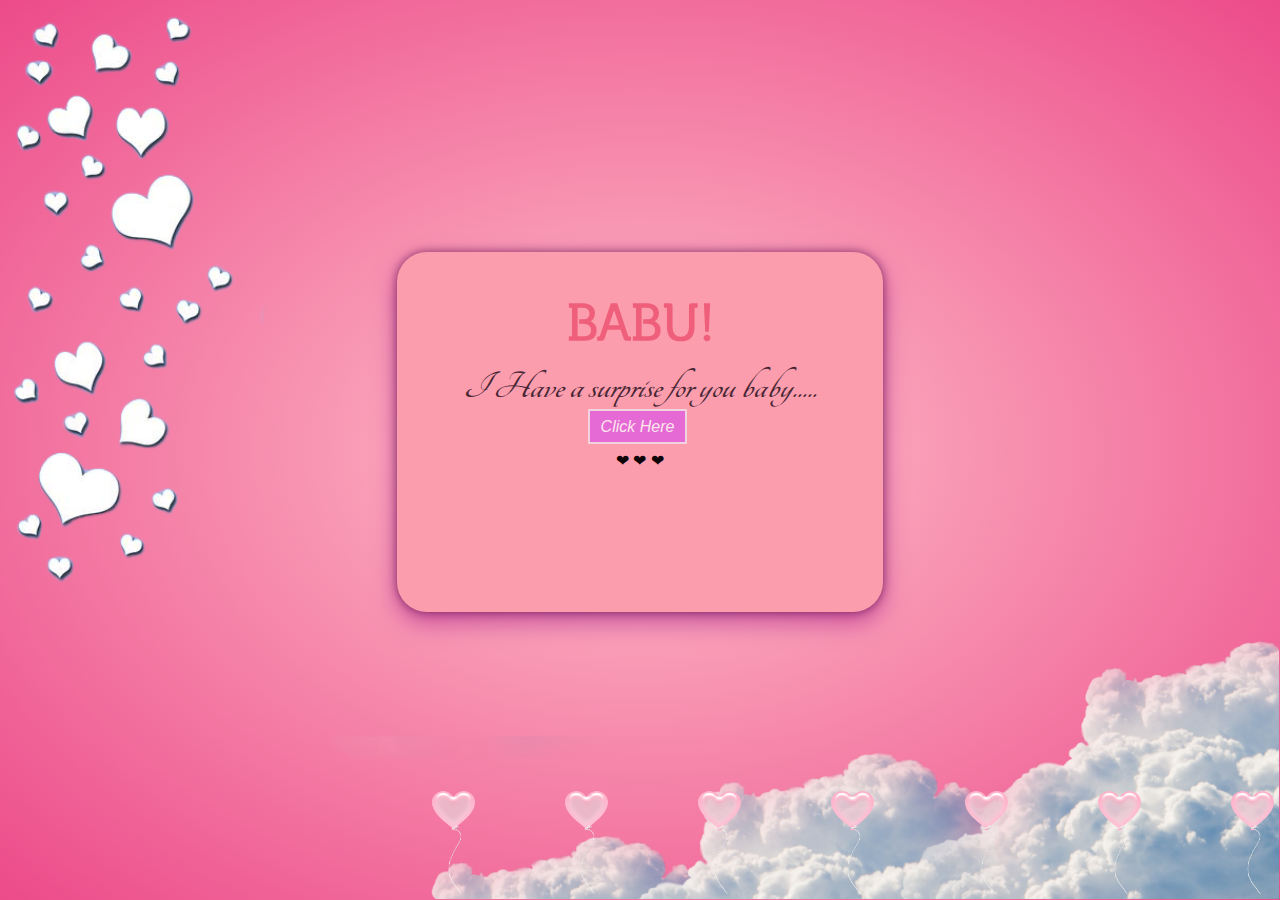
<file: index.html>
<!DOCTYPE html>
<html lang="en">
<head>
    <meta charset="UTF-8">
    <meta http-equiv="X-UA-Compatible" content="IE=edge">
    <meta name="viewport" content="width=device-width, initial-scale=1.0">
    <title>Surprise</title>
    <link rel="stylesheet" href="login.css">
    <link rel="stylesheet" href="https://fonts.googleapis.com/css?family=Fauna+One&effect=neon|outline|emboss|shadow-multiple">
</head>
<body>
    <div class="container">
       
        <div class="surprise">
            <div class="left-border"></div>
            <div class="bottom-border"></div>
            <h1 class="font-effect-shadow-multiple"> BABU!</h1>
            <h3>I Have a surprise for you baby.....</h3>
           <nav>
            <a href="http://127.0.0.1:5500/main.html">Click Here</a><br></nav>
          <div>
            <span>&#x2764;</span>
            <span>&#x2764;</span>
            <span>&#x2764;</span>
            
          </div>
          <div class="heartballon">
            <img src="heartballon.png">
            <img src="heartballon.png">
            <img src="heartballon.png">
            <img src="heartballon.png">
            <img src="heartballon.png">
            <img src="heartballon.png">
            <img src="heartballon.png">
          </div>
        </div>
    </div>
</body>
</html>
</file>
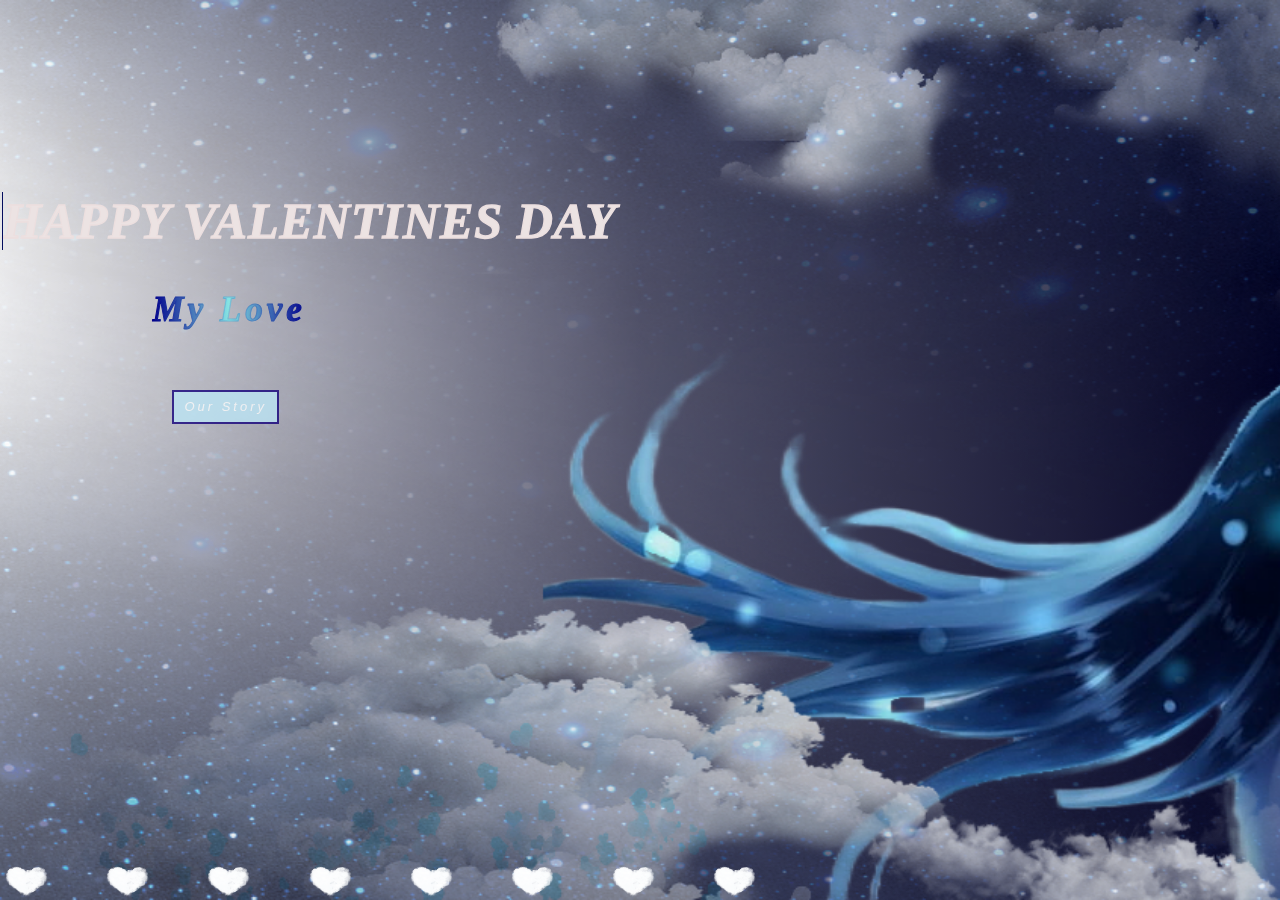
<file: main.html>
<!DOCTYPE html>
<html lang="en">
<head>
    <meta charset="UTF-8">
    <meta http-equiv="X-UA-Compatible" content="IE=edge">
    <meta name="viewport" content="width=device-width, initial-scale=1.0">
    <title>For My Sunshine</title>
    <link rel="stylesheet" href="style.css">
    <link rel="stylesheet" href="https://fonts.googleapis.com/icon?family=Material+Icons">
</head>
<body>
    <div class="container">
        
        <div class="text-box">
            <h1 data-text="Happy Valentines Day">Happy Valentines Day</h1>
            
            
            <h2 data-text="My Love">My Love</h2>
        
            <div class="aboutus"><nav>
            <a href="http://127.0.0.1:5500/story.html">Our Story</a>
            </nav>
            
            </div>
           
        </div>
   
        <div class="heartcloud">
            <img src="heartcloud.png">
            <img src="heartcloud.png">
            <img src="heartcloud.png">
            <img src="heartcloud.png">
            <img src="heartcloud.png">
            <img src="heartcloud.png">
            <img src="heartcloud.png">
            <img src="heartcloud.png">
         </div>
        
            
    </div>
</body>
</html>
</file>
<file: login.css>
@import url("https://fonts.googleapis.com/css?family=Tangerine");
@import url("https://fonts.googleapis.com/css?family=Sofia");
@import url("https://fonts.googleapis.com/css?family=Cinzel|Fauna+One");
*{
    margin: 0;
    padding: 0;
    box-sizing: border-box;
    
  
    text-align: center;
}
.container{
    width:100%;
    height:100vh;
    position: absolute;
    background-image:radial-gradient(pink,rgb(236, 75, 137)) ;
    
   
}

.surprise{
    font-family: Poppins, sans-serif;
    background-color: rgb(252, 157, 173);
    width: 38%;
    
    box-shadow: 0 0 10px 0 rgba(80, 7, 64, 0.63), 0 10px 25px 0 rgba(151, 5, 132, 0.527);;
    padding-left: 40px ;
    padding-right: 40px;
    margin:28vh auto;
    padding-top: 10px;
    padding-bottom: 10px;
 
    height:40%;
    border-radius: 30px;
}
 h1{
    font-weight: 750;
    font-size: 50px;
    line-height: 100px;
    padding-top: 10px;
    font-family: 'Fauna One', serif ;
    color: rgba(233, 67, 100, 0.699);
}

 h3{
    font-weight: 700;
    line-height: 30px;
    font-style: oblique;
    font-family: 'Tangerine', serif;
    font-size: 40px;
    color: rgba(22, 6, 20, 0.788);

}
nav a{
    
    text-decoration: none;
    position: relative;
    font-style: italic;
    font-family: 'Gill Sans', 'Gill Sans MT', Calibri, 'Trebuchet MS', sans-serif, 'Times New Roman', Times, serif;
    color: #fdf9fb;
    text-decoration: dotted;
    padding: 7px 11px;
    margin-right: 5px;
    border: 2px solid #f0e0e8;
    background: rgb(224, 94, 224);
    opacity: 80%;
    line-height: 50px;
}


span{
    line-height: 5px;
    color: #0c0207;
    
}
.left-border{
    background: url(heartwhite.png);
    position:absolute;
    background-size: cover;
    left:1px;
    top:1px;
    width:400px;
    height:590px;

}
.bottom-border{
    background: url(cloud.png);
    position:absolute;
    background-size:cover;
    right:1px;
    bottom:1px;
    width:1300px;
    height:600px;
}
.heartballon img{
    width: 50px;
    margin-left: 6.5%;
    animation: heartballon 7s linear infinite;
}
.heartballon{
    width:100%;
    display: flex;
    align-items: center;
    justify-content:right;
    position: absolute;
    bottom: 0px;
    right: 1px;
    
}
@keyframes heartballon{
    0%{
        transform: translateY(0);
        opacity: 0;
    }
    50%{
        
        opacity: 1;
    }
    70%{
       
        opacity: 1;
    }
    100%{
        transform: translateY(-80vh);
        opacity: 0;
    }
    
}
.heartballon img:nth-child(1){
    animation-delay: 4s;
}
.heartballon img:nth-child(2){
    animation-delay: 3s;
}
.heartballon img:nth-child(3){
    animation-delay: 4.5s;
}
.heartballon img:nth-child(4){
    animation-delay: 5s;
}
.heartballon img:nth-child(5){
    animation-delay: 6s;
}
.heartballon img:nth-child(6){
    animation-delay: 3.5s;
}
.heartballon img:nth-child(7){
    animation-delay: 6.5s;
}
</file>
<file: style.css>
*{
    margin: 0;
    padding: 0;
    box-sizing: border-box;
    
    text-align:left;
}
body{
    background: linear-gradient(to left, rgb(1, 1, 34),rgb(86, 86, 109), white);
}
.container{
    width: 100%;
    height: 100vh;
    background-image: url(star.png);
    background-size: cover;
    background-position: centre;
    padding: 0 8%;
    position:relative;
    
    
}

nav a{
    color: #fff;
    text-decoration: none;
    position: relative;
    font-style: italic;
    font-family: 'Gill Sans', 'Gill Sans MT', Calibri, 'Trebuchet MS', sans-serif, 'Times New Roman', Times, serif;
}

.text-box{
    position: absolute;
    text-align: center;
    
    margin-top: 15%;
    font-family: 'Times New Roman', Times, serif;
    letter-spacing: 3px;
    font-size: xx-large;
    
    

}


.text-box .aboutus{
    display: flex;
    align-items: center;
    flex-wrap: wrap;
    margin-top: 140px;
    margin-left: 70px;
   


}

.aboutus{
    position: absolute;
   text-align: center;
   margin-left: 10%;
   margin-top: 50%;
   font-size: small;
   
  

}

.aboutus {
    color: #080422a1;
    text-decoration: dotted;
    padding: 7px 10px;
    margin-right: 5px;
    border: 2px solid #15027c;
    background: rgb(188, 229, 245);
    opacity: 80%;
   
    animation: slidein 1s ease normal;


}
@keyframes slidein{
    0%{
        transform: skewX(53deg) translateX(-500px);
    }
    100%{
        transform: skew(0deg);
    }
}

h1{
    font-style: oblique;
    font-family: 'Times New Roman', Times, serif;
    position: relative;
    font-size: 50px;
    margin-left: -100px;
    letter-spacing: 1px;
    color: rgb(236, 227, 227);
    -webkit-text-stroke: 0.1vw rgb(236, 223, 223);
    text-transform: uppercase;
   
}
h1::before{
    content: attr(data-text);
    position:absolute;
    top: 0;
    left: 0;
    width: 0;
    height: 100%;
    color: #040d5e; 
    -webkit-text-stroke: 0vw rgb(233, 221, 221) ;  
    border-right: 1px solid #040d5e; 
    overflow: hidden;
    white-space: nowrap;
    animation: animate 7s linear infinite;
}
@keyframes animate{
    0%,10%,100%{
        width: 0;
    }
    
    70%,90%{
        width: 100%;
    }
}


h2{
    font-family: Cambria, Cochin, Georgia, Times, 'Times New Roman', serif;
    font-size: 35px;
    margin-left: 50px;
    font-style: oblique;
    letter-spacing: 4px;
    line-height: 120px;
    position: absolute;
    

}
h2{
    background:linear-gradient(to right,darkblue,rgb(134, 228, 228),darkblue);
    -webkit-background-clip: text;
    -webkit-text-stroke: 1px rgba(0, 0, 139, 0.185);
    color: transparent;
    animation:  fadein 5s normal;
}


@keyframes fadein{
    0%{ opacity:0;}
    100%{opacity: 1;}
}
.heartcloud img{
    width: 50px;
    margin-right: 4%;
    animation: heartcloud 7s linear infinite, beat 1s infinite;
    

}
.heartcloud{
    width:100%;
    display: flex;
    align-items: center;
    justify-content:left;
    position: absolute;
    bottom: 0;
    left: 1px;
}
@keyframes heartcloud{
    0%{
        transform: translateY(0);
        opacity: 0;
        
    }
    50%{
        
        opacity: 1;
    }
    70%{
       
        opacity: 1;
    }
    100%{
        transform: translateY(-80vh);
        opacity: 0;
    }
}


.heartcloud img:nth-child(1){
    animation-delay: 4s;
}
.heartcloud img:nth-child(2){
    animation-delay: 5s;
}
.heartcloud img:nth-child(3){
    animation-delay: 1s;
}
.heartcloud img:nth-child(4){
    animation-delay: 2.5;
}
.heartcloud img:nth-child(5){
    animation-delay: 6s;
}
.heartcloud img:nth-child(6){
    animation-delay: 3.5s;
}
.heartcloud:nth-child(7){
    animation-delay: 4.5s;
}
.heartcloud:nth-child(8){
    animation-delay: 2s;
}
</file>
